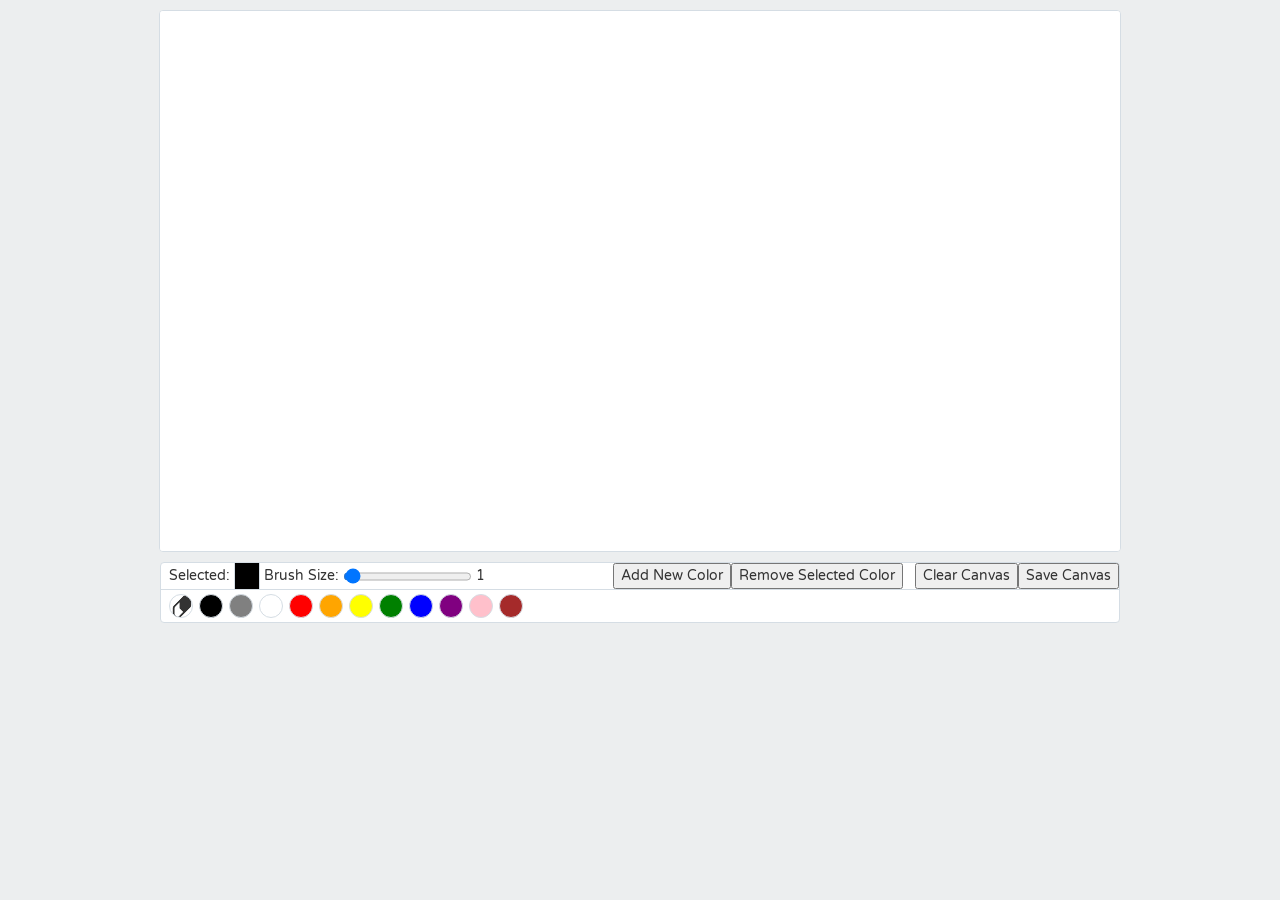
<file: drawr-bootstrap/drawr-bootstrap-original/index.html>
<!DOCTYPE html>
<html>
<head>
  <meta charset="utf-8">
  <title>Drawr</title>
  <link rel="stylesheet" type="text/css" href="http://fonts.googleapis.com/css?family=Varela+Round">
  <link rel="stylesheet" href="https://maxcdn.bootstrapcdn.com/bootstrap/3.3.5/css/bootstrap.min.css">
  <link rel="stylesheet" type="text/css" href="css/main.css">
  <meta name="viewport" content="width=device-width,initial-scale=1.0">
</head>
<body>
  <canvas id="paintsurface" width="960" height="540"></canvas>
  <div id="toolbar">
    <ul id="tools">
      <li>Selected:</li>
      <li id="selectedtool"></li>
      <li class="brushcontrol">Brush Size:</li>
      <input id="thickness" class="brushcontrol" type="range" name="thickness" value="1" min="1" max="20">
      <li class="erasercontrol">Eraser Size:</li>
      <input id="eraserthickness" class="erasercontrol" type="range" name="thickness" value="100" min="1" max="100">
      <li id="thickcounter"></li>
      <button id="save" type="button" value="Save">Save Canvas</button>
      <button id="clear" type="button" value="Clear">Clear Canvas</button>
      <button id="removecolor" type="button" value="remove">Remove Selected Color</button>
      <button id="addcolor" type="button" value="add">Add New Color</button>
    </ul>
    <ul id="palette">
      <span id="erase"></span>
      <li class="black selected"></li>
      <li class="grey"></li>
      <li class="white"></li>
      <li class="red"></li>
      <li class="orange"></li>
      <li class="yellow"></li>
      <li class="green"></li>
      <li class="blue"></li>
      <li class="purple"></li>
      <li class="pink"></li>
      <li class="brown"></li>
    </ul>
  </div>
  <div id="colorpicker">
    <span id="colorpicked"></span>
    <p>
      <label for="redslider">Red</label>
      <input id="redslider" class="colorslider" type="range" name="redslider" value="0" min="0" max="255">
    </p>
    <p>
      <label for="greenslider">Green</label>
      <input id="greenslider" class="colorslider" type="range" name="greenslider" value="0" min="0" max="255">
    </p>
    <p>
      <label for="blueslider">Blue</label>
      <input id="blueslider" class="colorslider" type="range" name="blueslider" value="0" min="0" max="255">
    </p>
    <button id="attachcolor" type="button" value="attach">Add to Palette</button>
    <button id="cancelcolor" type="button" value="cencel">Cancel</button>
  </div>
  <script src="http://code.jquery.com/jquery-1.11.0.min.js"></script>
  <script src="https://maxcdn.bootstrapcdn.com/bootstrap/3.3.5/js/bootstrap.min.js"></script>
  <script src="js/app.js"></script>
</body>
</html>
</file>
<file: drawr-bootstrap/drawr-bootstrap-original/css/main.css>
body {
  font-family: 'Varela Round', Helvetica, Arial, sans-serif;
  background-color: #eceeef;
}

canvas {
  display: block;
  background-color: #fff;
  border-radius: 4px;
  border: 1px solid #D5DDE4;
  margin: 10px auto;
}

div {
  background-color: #fff;
  list-style: none;
  border-radius: 4px;
  border: 1px solid #D5DDE4;
  padding: 0;
}

ul {
  border-top: 1px solid #D5DDE4;
  padding: 0;
  margin: 0;
}

ul#tools {
  border-top: none;
  padding-left: 8px;
}

ul#palette {
  line-height: 0;
}

input[type=range] {
  width: 129px;
  height: 21px;
  padding: 2px;
}

button {
  padding: 1px 6px;
}

#toolbar {
  width: 960px;
  margin: 10px auto;
}

#tools * {
  display: inline-block;
  vertical-align: middle;
}

#tools li {
  display: inline-block;
}

#selectedtool {
  height: 26px;
  width: 26px;
  border-left: 1px solid #D5DDE4;
  border-right: 1px solid #D5DDE4;
  background: #000;
  margin: 0;
}

#save, #clear, #addcolor, #removecolor {
  float: right;
}

#removecolor {
  margin-right: 12px;
}

#palette li, #erase {
  display: inline-block;
  height: 24px;
  width: 24px;
  border-radius: 100%;
  border: 1px solid #D5DDE4;
  margin: 4px 1px;
}

#palette span#erase {
  margin-left: 8px;
  background-image: url("../eraser24.png");
}

#colorpicker {
  position: absolute;
  border-radius: 16px;
  box-shadow: 0 0 16px rgba(0,0,0,1);
  left: 380px;
  top: 400px;
  width: 213px;
  z-index: 1;
  padding: 12px;
}

#colorpicker * {
  display: block;
}

#colorpicker p {
  display: inline-block;
  vertical-align: middle;
  margin: 0;
}

#colorpicker button {
  display: inline-block;
  margin-top: 12px;
}

#colorpicked {
  height: 62px;
  width: 62px;
  margin: 35.5px 12px 31.5px 0;
  display: block;
  background-color: #000;
  border: 1px solid #D5DDE4;
  border-radius: 100%;
  float: left;
}

.black {
  background-color: black;
}

.grey {
  background-color: grey;
}

.white {
  background-color: white;
}

.red {
  background-color: red;
}

.orange {
  background-color: orange;
}

.yellow {
  background-color: yellow;
}

.green {
  background-color: green;
}

.blue {
  background-color: blue;
}

.purple {
  background-color: purple;
}

.pink {
  background-color: pink;
}

.brown {
  background-color: brown;
}
</file>
